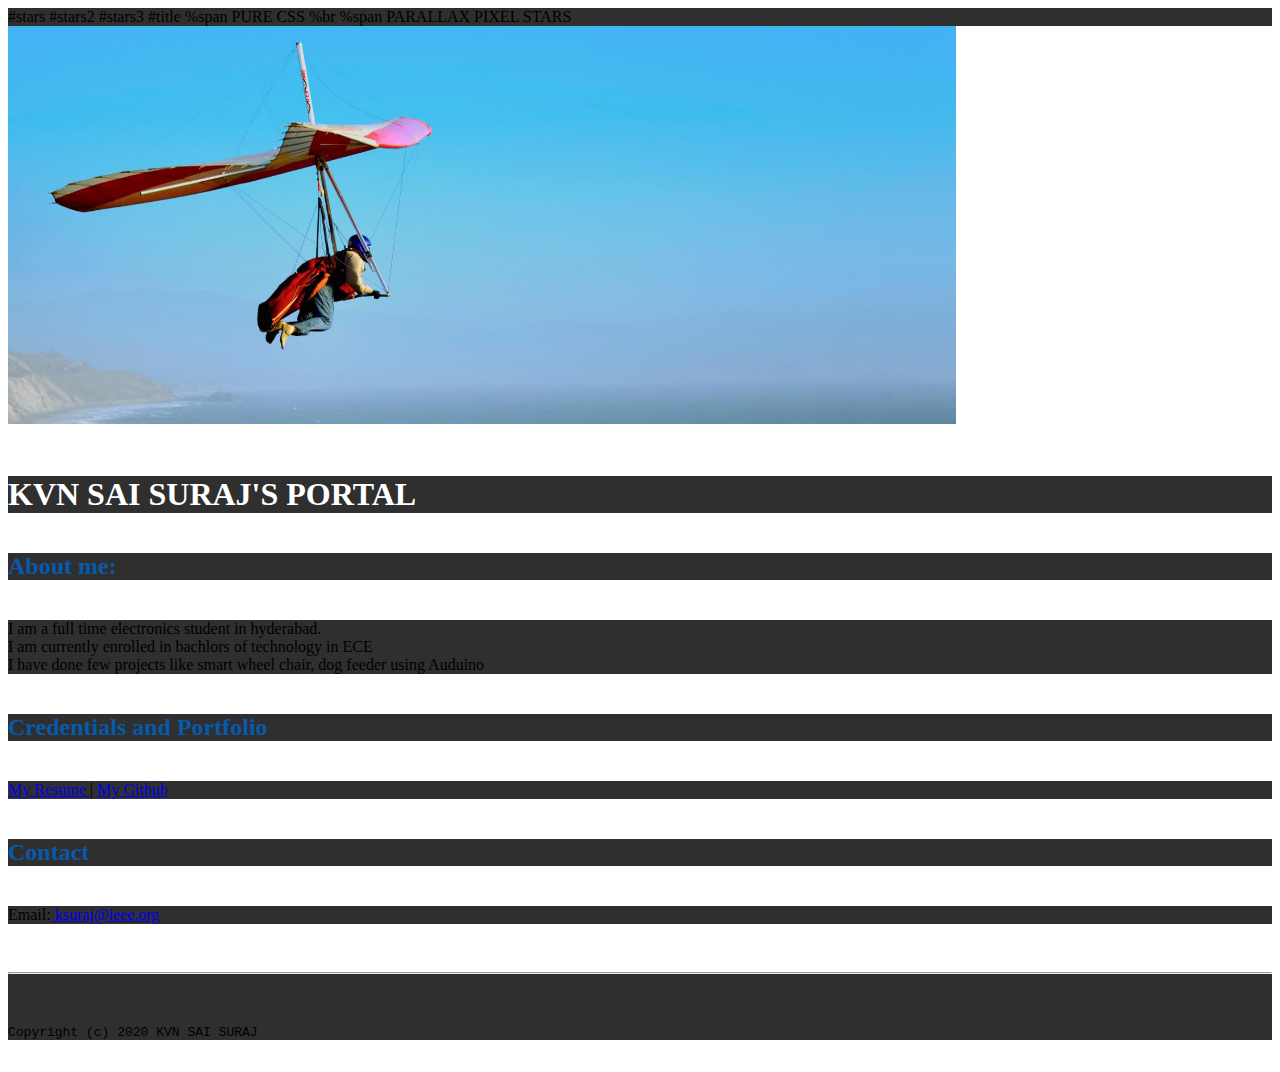
<file: index.html>
<!doctype html>

<!-- this is a comment for human! -->

<html lang="en">

  <header>
 <title> KVN SAI SURAJ </title>

 <link rel="stylesheet" href="css/master.css">
 <link rel= "FaviconIcon" href= "FaviconIco" type="image/x-icon">
 <link rel= "shortcut" href="favicon.ico" type="image/x-icon">
 <meta name="viewport" content="width= device-width, initial-scale=1, shrink-to-fit=no">
 <meta name= "name" content=" Kvnsaisuraj's portal">
 <meta name="robots" content="noindex, nofollow" >
    
    <link href='https://fonts.googleapis.com/css?family=Lato:300,400,700' rel='stylesheet' type='text/css'>
#stars
#stars2
#stars3
#title
  %span
    PURE CSS
  %br
  %span
    PARALLAX PIXEL STARS
    
  </header>

  <body>
    <img src="images/banner.jpg" width="75%" alt="banner" >
    <h1> KVN SAI SURAJ'S PORTAL </H1>
      <h2> About me: </h2>
<p> I am a full time electronics student in hyderabad.</p>
<p> I am currently enrolled in bachlors of technology in ECE </p>
<p> I have done few projects like smart wheel chair, dog feeder using Auduino </p>
<h2>Credentials and Portfolio </h2>
 <p> <a href="resume.html"> My Resume </a> | <a href="https://github.com/saisurajkvn"> My Github </a> </p>
<h2>Contact</h2>

<p> Email:<a href="mailto:ksuraj@ieee.org"> ksuraj@ieee.org </a> </p>
</body>

<footer>
  <hr>
  <code>Copyright (c) 2020 KVN SAI SURAJ </code>
  </footer>
  </html>
</file>
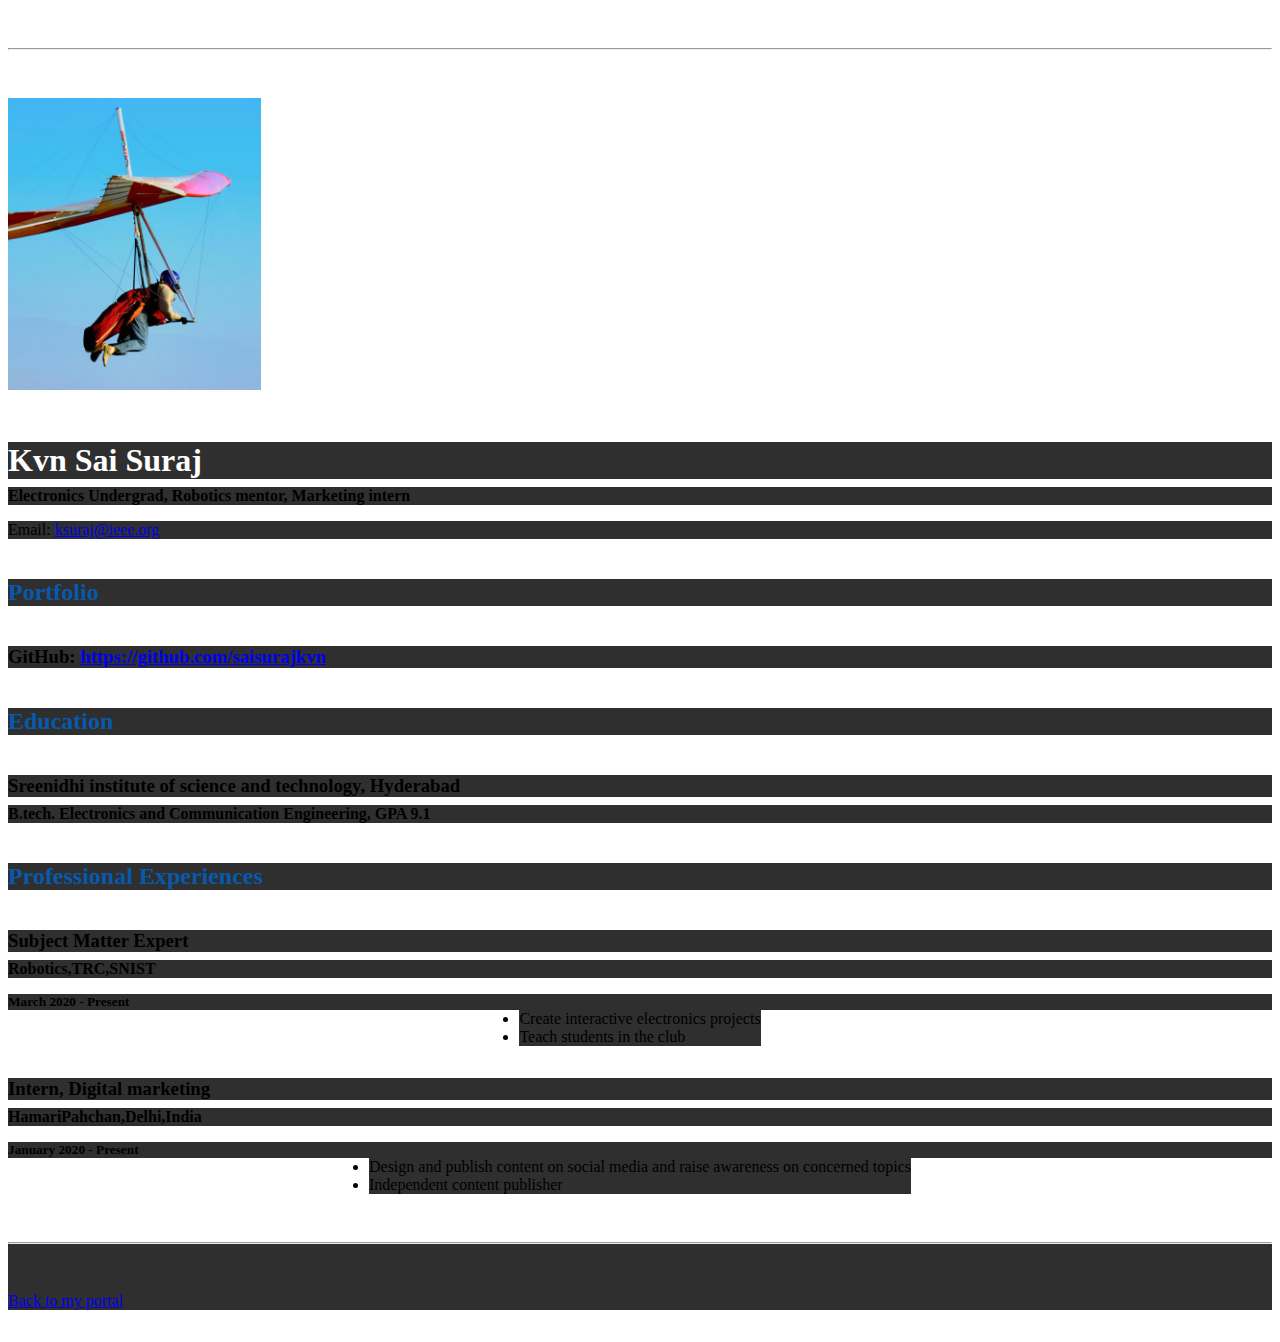
<file: resume.html>
<!doctype html>

<!-- this is a comment for human! -->

<html lang="en">

  <header>
    <title>KVN Sai Suraj 's Resume</title>
   <link rel="stylesheet" href="css/master.css">
 <link rel= "FaviconIcon" href= "FaviconIco" type="image/x-icon">
 <link rel= "shortcut" href="favicon.ico" type="image/x-icon">
 <meta name="viewport" content="width= device-width, initial-scale=1, shrink-to-fit=no">
 <meta name= "name" content=" Kvnsaisuraj's portal">
 <meta name="robots" content="noindex, nofollow" >
  </header>

  <body>
    <hr>

    <img src="images/headshot.jpg" alt="Harrison Kong's headshot" width="20%">

    <h1>Kvn Sai Suraj</h1>
    <h4>Electronics Undergrad, Robotics mentor, Marketing intern</h4>

    <p>Email: <a href="mailto:ksuraj@ieee.org" target="_blank">ksuraj@ieee.org</a></p>
    <!-- don't post physical address, personal phone number or other personal information on the web! -->

    <h2>Portfolio</h2>
      <h3>GitHub: <a href="https://github.com/saisurajkvn" target="_blank">https://github.com/saisurajkvn</a></h3>

    <h2>Education</h2>

    <h3>Sreenidhi institute of science and technology, Hyderabad</h3>
    <h4>B.tech. Electronics and Communication Engineering, GPA 9.1</h4>

    <h2>Professional Experiences</h2>

    <h3>Subject Matter Expert </h3>
    <h4>Robotics,TRC,SNIST</h4>
    <h5>March 2020 - Present</h5>
      <ul>
        <li>Create interactive electronics projects</li>
        <li>Teach students in the club</li>
      </ul>

    <h3>Intern, Digital marketing</h3>
    <h4>HamariPahchan,Delhi,India</h4>
    <h5>January 2020 - Present</h5>
      <ul>
        <li>Design and publish content on social media and raise awareness on concerned topics</li>
        <li>Independent content publisher</li>
      </ul>
  </body>

  <footer>
  <hr>
  <p><a href="index.html">Back to my portal</a><p>
  </footer>

</html>
</file>
<file: css/master.css>
}

    a {
   color: red;  /* set the text color to blue here */
    text-decoration: none; /* This means we do not want hyperlinks to be underlined */
  }

  a:hover {
  color: red;  /* set the text color to red here */
    text-decoration: none; /* This means we do not want hyperlinks to be underlined */
  }

  body {
 * {
  margin: 0;
  padding: 0;
  background-color: #2f2f2f;
}
.main {
  height: 100vh;
  width: 100vw;
  position: relative;
}
.d1 {
  position: absolute;
  background-image: url(https://newevolutiondesigns.com/images/freebies/4k-wallpaper-3.jpg);
  background-size: 2700px 1500px;

  height: 30vh;
  width: 15vw;

  background-position: 0 50%;

  box-shadow: 0px 0px 25px rgba(0, 0, 0, 0.8);
  top: 50%;
  transform: translateY(-50%);
  z-index: 2;
  animation: dd1 10s 1, dd12 10s 1;
  animation-delay: 4s, 14s;
}
.d2 {
  position: absolute;
  background-image: url(https://newevolutiondesigns.com/images/freebies/4k-wallpaper-3.jpg);
  background-size: 2700px 1500px;

  height: 50vh;
  width: 25vw;

  background-position: -10vw 50%;
  left: 10vw;

  top: 50%;
  transform: translateY(-50%);
  z-index: 1;
  animation: dd2 10s 2;
  animation-delay: 4s;
}
.d3 {
  position: absolute;
  background-image: url(https://newevolutiondesigns.com/images/freebies/4k-wallpaper-3.jpg);
  background-size: 2700px 1500px;
  overflow: hidden;

  height: 100vh;
  width: 40vw;
  left: 25vw;
  box-shadow: 0px 0px 25px rgba(0, 0, 0, 0.8);
  background-position: -35vw 50%;

  top: 50%;
  transform: translateY(-50%);
  z-index: 3;
  animation: dd3 10s 2;
  animation-delay: 4s;
}
.d4 {
  position: absolute;
  overflow: hidden;
  background-image: url(https://newevolutiondesigns.com/images/freebies/4k-wallpaper-3.jpg);
  background-size: 2700px 1500px;

  height: 80vh;
  width: 25vw;
  left: 60vw;
  background-position: -70vw 50%;

  top: 50%;
  transform: translateY(-50%);
  z-index: 1;
  animation: dd4 10s 2;
  animation-delay: 4s;
}

@keyframes dd1 {
  0% {
  }
  50% {
    width: 95vw;
  }
}
@keyframes dd12 {
  0% {
  }
  50% {
    background-position: Calc(0vw - 40px) 50%;
  }
}
@keyframes dd2 {
  0% {
  }
  50% {
    background-position: Calc(-10vw - 40px) 50%;
  }
}
@keyframes dd3 {
  0% {
  }
  50% {
    background-position: Calc(-35vw - 40px) 50%;
  }
}
@keyframes dd4 {
  0% {
  }
  50% {
    background-position: Calc(-70vw - 40px) 50%;
  }
    
  color: white;
  font-family: Arial, Helvetica, sans-serif;
  text-align: center;
   }
}

  footer {
    margin-top: 2rem;
    margin-bottom: 2rem;
  }

  h1 {
    margin-bottom: 0.5rem;
    margin-top: 3rem;
    color: white;
   }

  h2 {
    color: #075AAB;

    margin-bottom: 2.5rem;
    margin-top: 2.5rem;
   }

  h3 {
    margin-bottom: 0;
    margin-top: 2rem;
  }

  h4 {
    margin-bottom: 1rem;
    margin-top: 0.5rem;
  }

  h5 {
    margin-top: 0.5rem;
  }

  hr {
    margin-bottom: 3rem;
    margin-top: 3rem;
  }

  /* this controls how the bullet points in the resume page looks */
  ul {
    display: table;
    margin: 0 auto;
    text-align: left;
</file>
